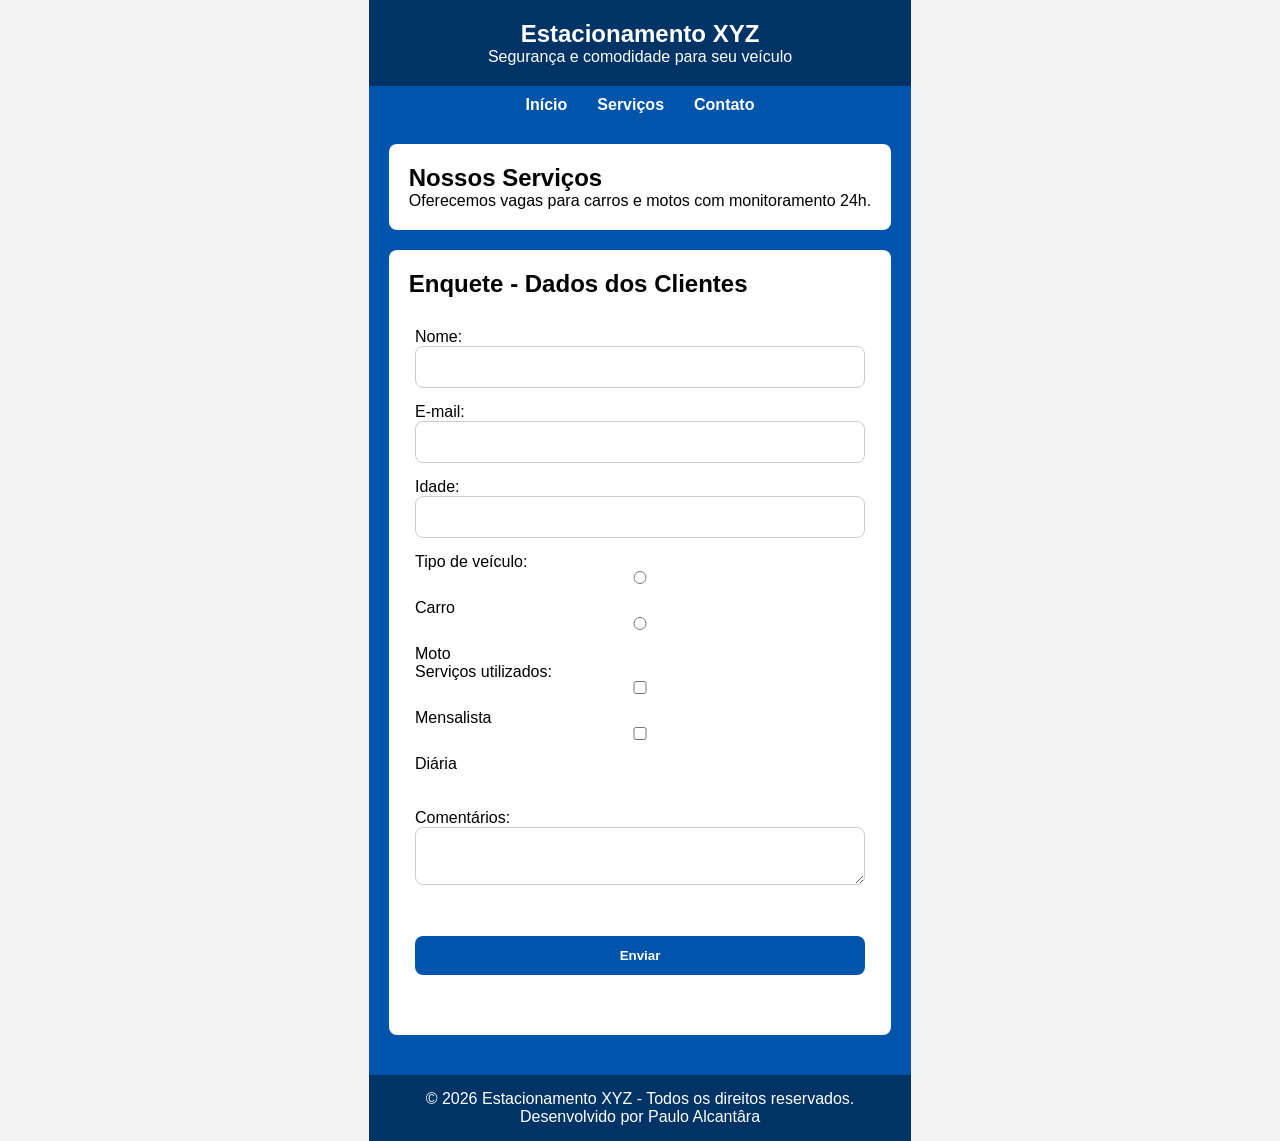
<file: index.html>
<!DOCTYPE html>
<html lang="pt-BR">
<head>
    <meta charset="UTF-8">
    <title>Estacionamento XYZ</title>
    <link rel="stylesheet" href="style.css">
    <meta name="viewport" content="width=device-width, initial-scale=1.0">
    <nav>
   
</head>
<body>
<div class="container">
    <header>
        <h1>Estacionamento XYZ</h1>
        <p>Segurança e comodidade para seu veículo</p>
    </header>
<nav>
   <ul>
        <li><a href="index.html">Início</a></li>
        <li><a href="servicos.html">Serviços</a></li>
        <li><a href="contato.html">Contato</a></li>
    </ul>
</nav>
    <main>
        <section>
            <h2>Nossos Serviços</h2>
            <p>Oferecemos vagas para carros e motos com monitoramento 24h.</p>
        </section>

        <section>
            <h2>Enquete - Dados dos Clientes</h2>

            <form action="#" method="post">
                
                <label for="nome">Nome:</label>
                <input type="text" id="nome" name="nome" required>

                <label for="email">E-mail:</label>
                <input type="email" id="email" name="email" required>

                <label for="idade">Idade:</label>
                <input type="number" id="idade" name="idade">

                <p>Tipo de veículo:</p>
                <input type="radio" id="carro" name="veiculo" value="carro">
                <label for="carro">Carro</label>

                <input type="radio" id="moto" name="veiculo" value="moto">
                <label for="moto">Moto</label>

                <p>Serviços utilizados:</p>
                <input type="checkbox" id="mensalista" name="servico" value="mensalista">
                <label for="mensalista">Mensalista</label>

                <input type="checkbox" id="diaria" name="servico" value="diaria">
                <label for="diaria">Diária</label>

                <br><br>

                <label for="comentarios">Comentários:</label>
                <textarea id="comentarios" name="comentarios"></textarea>

                <br><br>

                <button type="submit">Enviar</button>
            </form>

        </section>
    </main>

    <footer>
        <p>&copy; 2026 Estacionamento XYZ - Todos os direitos reservados.</p>
        <p>Desenvolvido por Paulo Alcantâra</p>
    </footer>
</div>
</body>
</html>
</file>
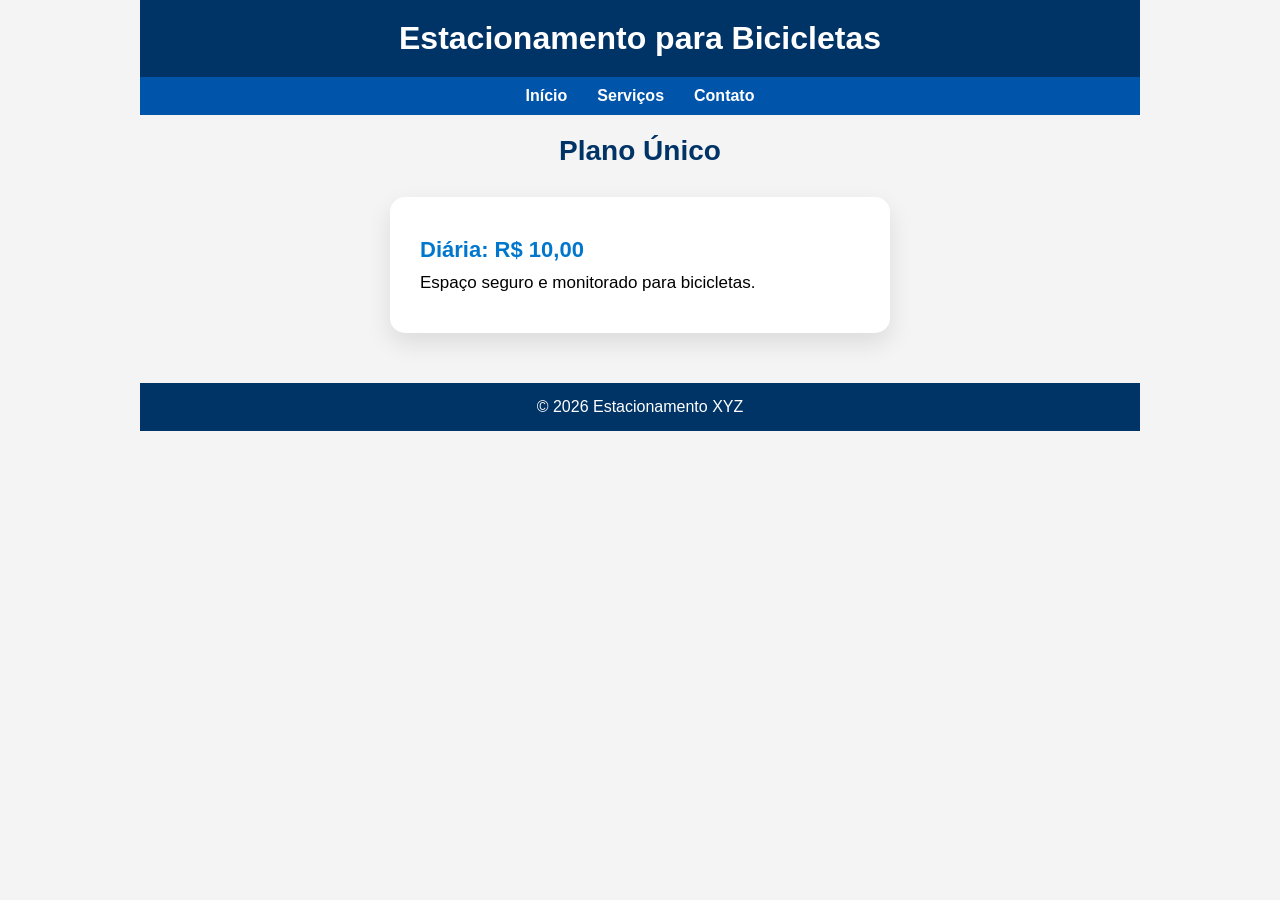
<file: bicicletas.html>
<!DOCTYPE html>
<html lang="pt-BR">
<head>
<meta charset="UTF-8">
<meta name="viewport" content="width=device-width, initial-scale=1.0">
<title>Bicicletas - Estacionamento XYZ</title>
<link rel="stylesheet" href="style.css">
</head>
<body>

<div class="container">

<header>
<h1>Estacionamento para Bicicletas</h1>
</header>

<nav>
<ul>
<li><a href="index.html">Início</a></li>
<li><a href="servicos.html">Serviços</a></li>
<li><a href="contato.html">Contato</a></li>
</ul>
</nav>

<main class="pagina-servico">
<h2>Plano Único</h2>

<div class="tabela-preco">
<p><strong>Diária: R$ 10,00</strong></p>
<p>Espaço seguro e monitorado para bicicletas.</p>
</div>

</main>

<footer>
<p>&copy; 2026 Estacionamento XYZ</p>
</footer>

</div>
</body>
</html>
</file>
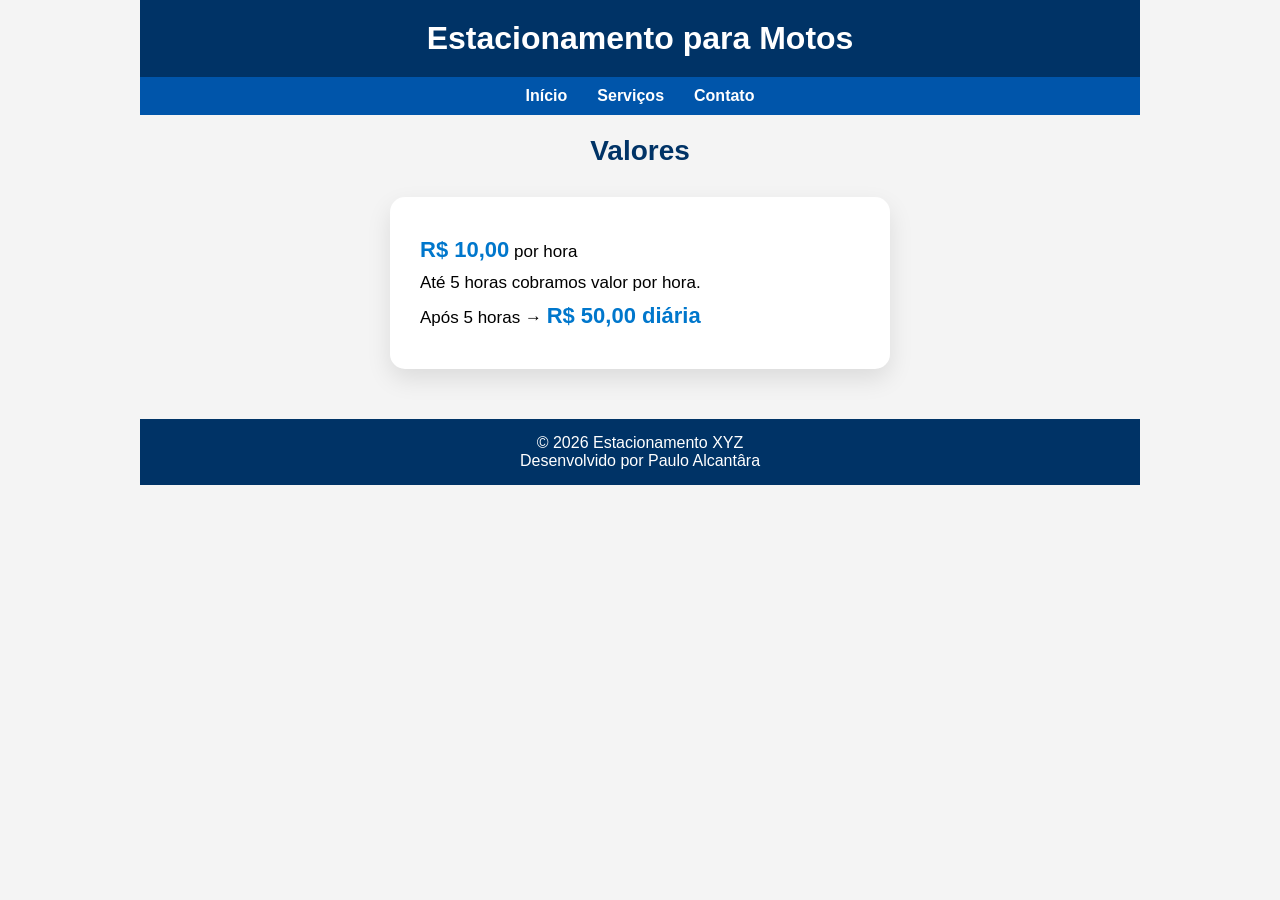
<file: carros.html>
<!DOCTYPE html>
<html lang="pt-BR">
<head>
<meta charset="UTF-8">
<meta name="viewport" content="width=device-width, initial-scale=1.0">
<title>Motos - Estacionamento XYZ</title>
<link rel="stylesheet" href="style.css">
</head>
<body>

<div class="container">

<header>
<h1>Estacionamento para Motos</h1>
</header>

<nav>
<ul>
<li><a href="index.html">Início</a></li>
<li><a href="servicos.html">Serviços</a></li>
<li><a href="contato.html">Contato</a></li>
</ul>
</nav>

<main class="pagina-servico">
<h2>Valores</h2>

<div class="tabela-preco">
<p><strong>R$ 10,00</strong> por hora</p>
<p>Até 5 horas cobramos valor por hora.</p>
<p>Após 5 horas → <strong>R$ 50,00 diária</strong></p>
</div>

</main>

<footer>
    <p>&copy; 2026 Estacionamento XYZ</p>
    <p>Desenvolvido por Paulo Alcantâra</p>
</footer>


</div>
</body>
</html>
</file>
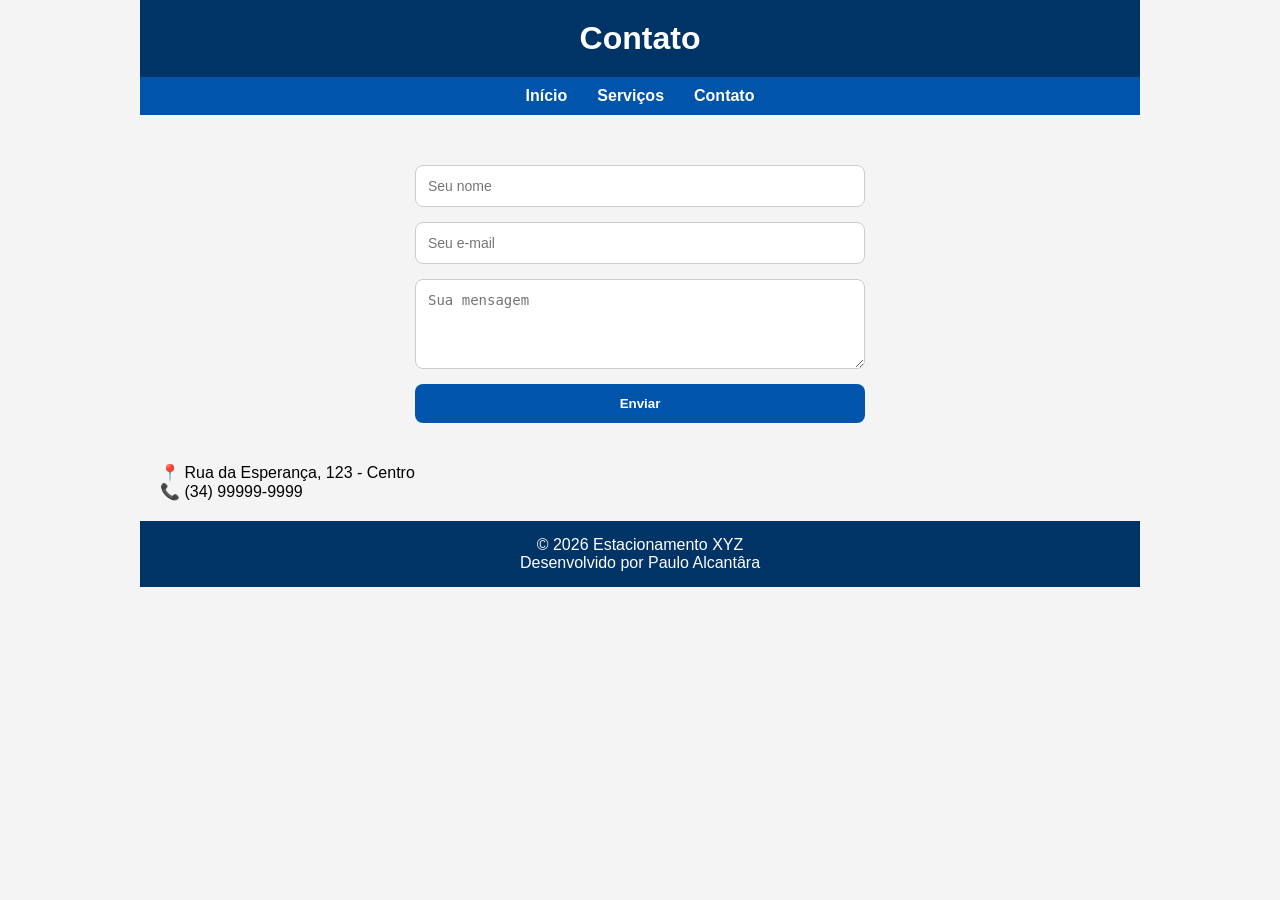
<file: Contato.html>
<!DOCTYPE html>
<html lang="pt-BR">
<head>
    <meta charset="UTF-8">
    <meta name="viewport" content="width=device-width, initial-scale=1.0">
    <title>Contato - Estacionamento XYZ</title>
    <link rel="stylesheet" href="style.css">
</head>
<body>

<div class="container">

<header>
    <h1>Contato</h1>
</header>

<nav>
    <ul>
        <li><a href="index.html">Início</a></li>
        <li><a href="servicos.html">Serviços</a></li>
        <li><a href="contato.html">Contato</a></li>
    </ul>
</nav>

<main>
    <form>
        <input type="text" placeholder="Seu nome" required>
        <input type="email" placeholder="Seu e-mail" required>
        <textarea placeholder="Sua mensagem" rows="4" required></textarea>
        <button type="submit">Enviar</button>
    </form>

    <p class="info-contato">
        📍 Rua da Esperança, 123 - Centro <br>
        📞 (34) 99999-9999
    </p>
</main>

<footer>
    <p>&copy; 2026 Estacionamento XYZ</p>
    <p>Desenvolvido por Paulo Alcantâra</p>
</footer>

</div>
</body>
</html>
</file>
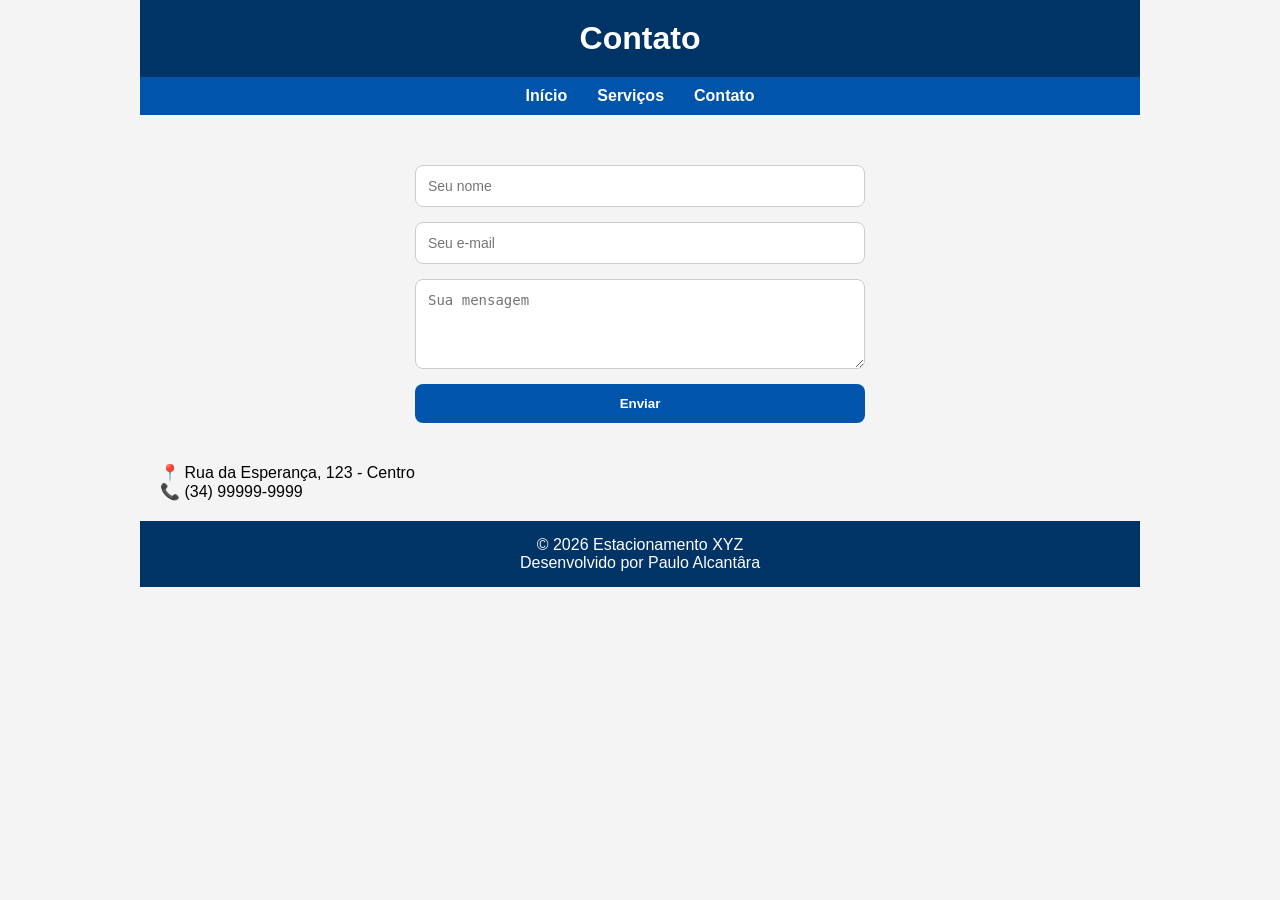
<file: contato.html>
<!DOCTYPE html>
<html lang="pt-BR">
<head>
    <meta charset="UTF-8">
    <meta name="viewport" content="width=device-width, initial-scale=1.0">
    <title>Contato - Estacionamento XYZ</title>
    <link rel="stylesheet" href="style.css">
</head>
<body>

<div class="container">

<header>
    <h1>Contato</h1>
</header>

<nav>
    <ul>
        <li><a href="index.html">Início</a></li>
        <li><a href="servicos.html">Serviços</a></li>
        <li><a href="contato.html">Contato</a></li>
    </ul>
</nav>

<main>
    <form>
        <input type="text" placeholder="Seu nome" required>
        <input type="email" placeholder="Seu e-mail" required>
        <textarea placeholder="Sua mensagem" rows="4" required></textarea>
        <button type="submit">Enviar</button>
    </form>

    <p class="info-contato">
        📍 Rua da Esperança, 123 - Centro <br>
        📞 (34) 99999-9999
    </p>
</main>

<footer>
    <p>&copy; 2026 Estacionamento XYZ</p>
    <p>Desenvolvido por Paulo Alcantâra</p>
</footer>

</div>
</body>

</html>
</file>
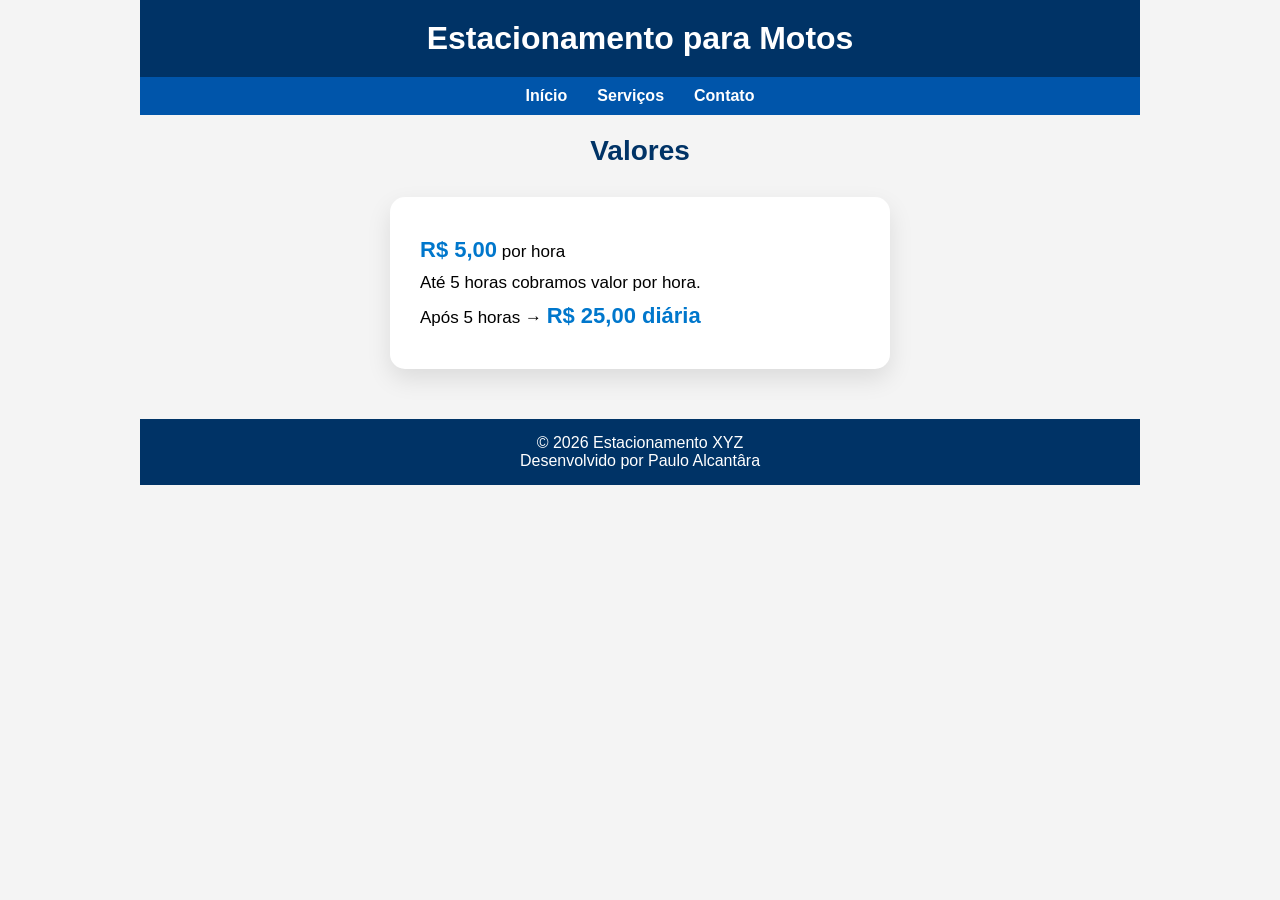
<file: Motos.html>
<!DOCTYPE html>
<html lang="pt-BR">
<head>
<meta charset="UTF-8">
<meta name="viewport" content="width=device-width, initial-scale=1.0">
<title>Motos - Estacionamento XYZ</title>
<link rel="stylesheet" href="style.css">
</head>
<body>

<div class="container">

<header>
<h1>Estacionamento para Motos</h1>
</header>

<nav>
<ul>
<li><a href="index.html">Início</a></li>
<li><a href="servicos.html">Serviços</a></li>
<li><a href="contato.html">Contato</a></li>
</ul>
</nav>

<main class="pagina-servico">
<h2>Valores</h2>

<div class="tabela-preco">
<p><strong>R$ 5,00</strong> por hora</p>
<p>Até 5 horas cobramos valor por hora.</p>
<p>Após 5 horas → <strong>R$ 25,00 diária</strong></p>
</div>

</main>

<footer>
    <p>&copy; 2026 Estacionamento XYZ</p>
    <p>Desenvolvido por Paulo Alcantâra</p>
</footer>

</div>
</body>
</html>
</file>
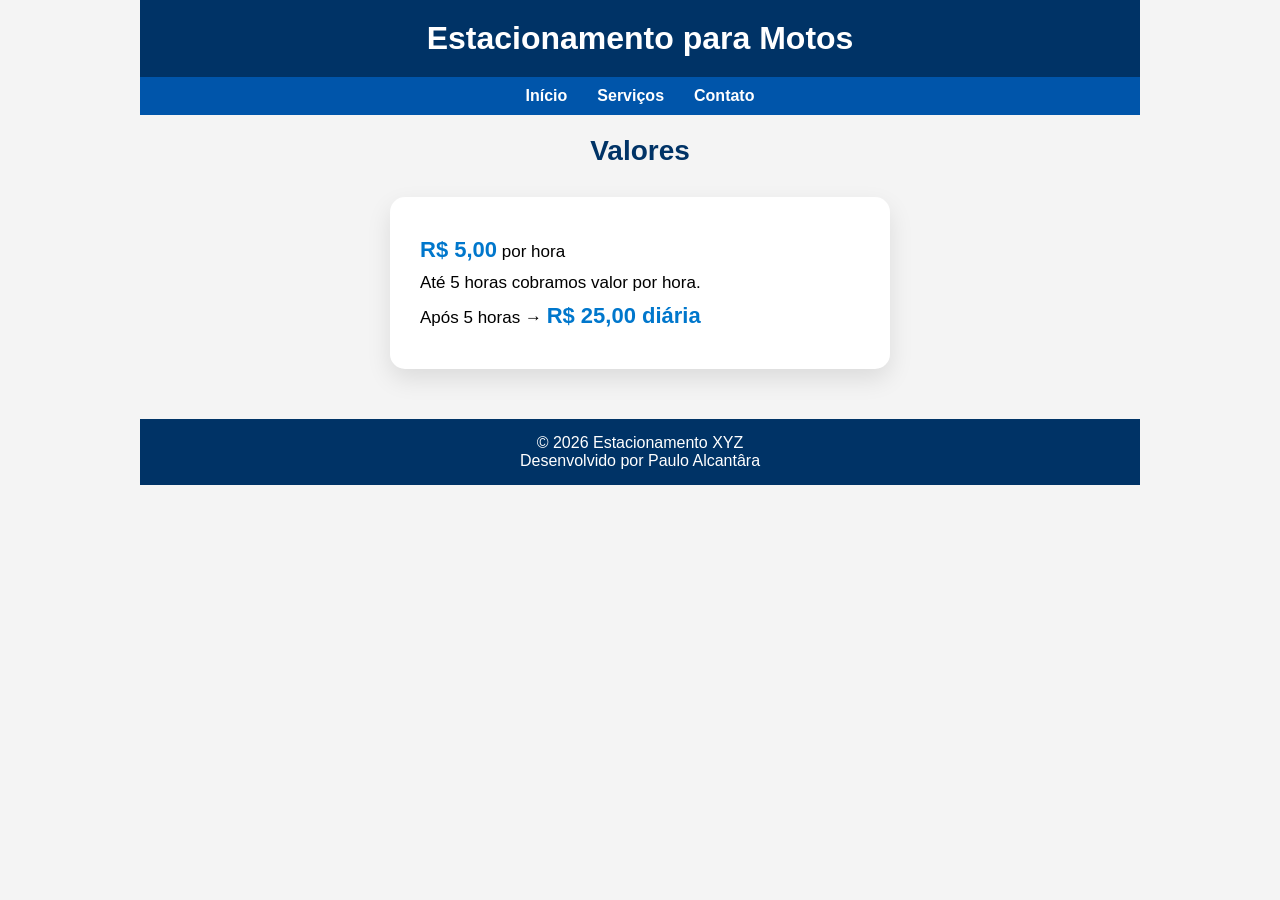
<file: motos.html>
<!DOCTYPE html>
<html lang="pt-BR">
<head>
<meta charset="UTF-8">
<meta name="viewport" content="width=device-width, initial-scale=1.0">
<title>Motos - Estacionamento XYZ</title>
<link rel="stylesheet" href="style.css">
</head>
<body>

<div class="container">

<header>
<h1>Estacionamento para Motos</h1>
</header>

<nav>
<ul>
<li><a href="index.html">Início</a></li>
<li><a href="servicos.html">Serviços</a></li>
<li><a href="contato.html">Contato</a></li>
</ul>
</nav>

<main class="pagina-servico">
<h2>Valores</h2>

<div class="tabela-preco">
<p><strong>R$ 5,00</strong> por hora</p>
<p>Até 5 horas cobramos valor por hora.</p>
<p>Após 5 horas → <strong>R$ 25,00 diária</strong></p>
</div>

</main>

<footer>
    <p>&copy; 2026 Estacionamento XYZ</p>
    <p>Desenvolvido por Paulo Alcantâra</p>
</footer>

</div>
</body>

</html>
</file>
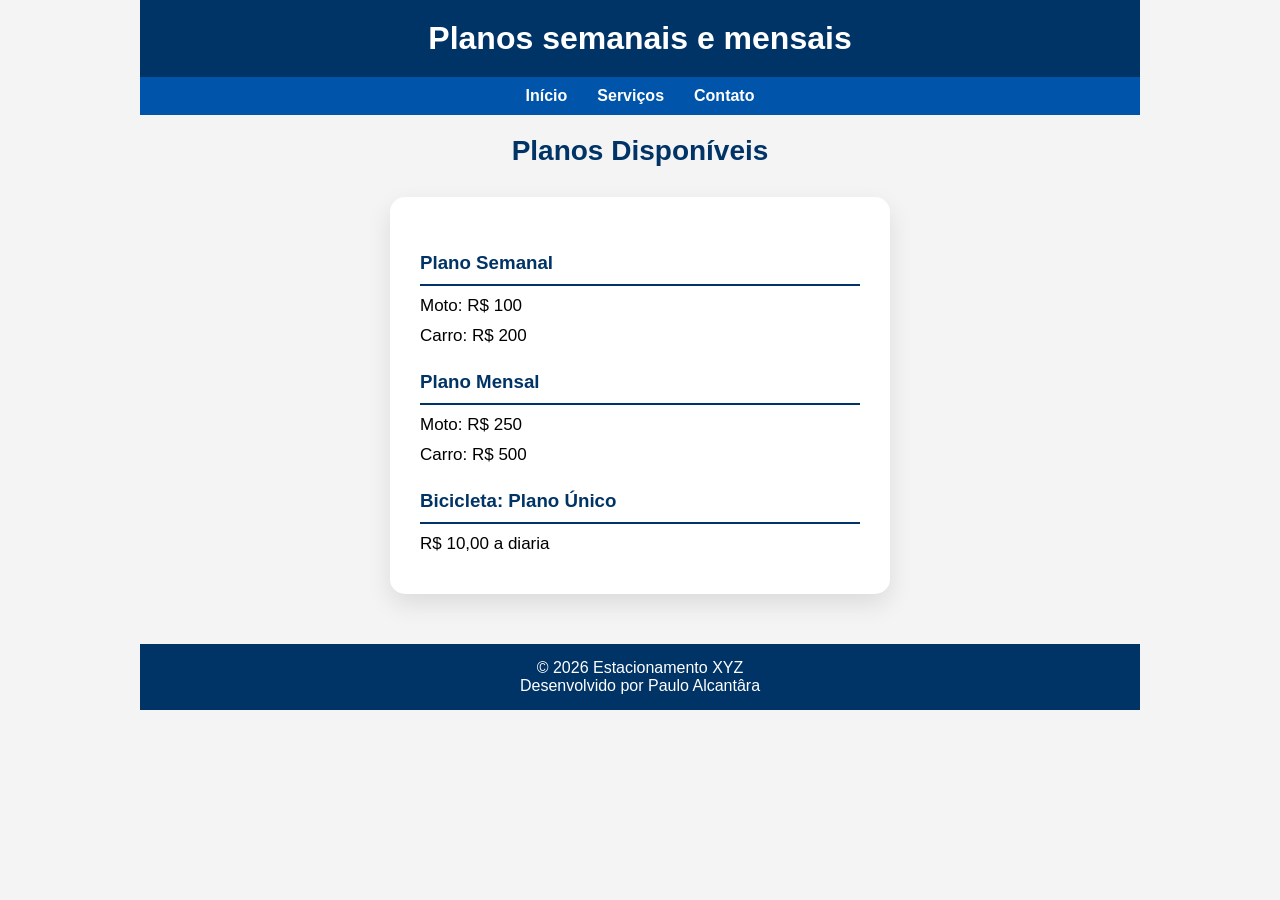
<file: planos.html>
<!DOCTYPE html>
<html lang="pt-BR">
<head>
<meta charset="UTF-8">
<meta name="viewport" content="width=device-width, initial-scale=1.0">
<title>Motos - Estacionamento XYZ</title>
<link rel="stylesheet" href="style.css">
</head>
<body>
    <div class="container">

<header>
<h1>Planos semanais e mensais</h1>
</header>

<nav>
<ul>
<li><a href="index.html">Início</a></li>
<li><a href="servicos.html">Serviços</a></li>
<li><a href="contato.html">Contato</a></li>
</ul>
</nav>


<main class="pagina-servico">
    <h2>Planos Disponíveis</h2>

    <div class="tabela-preco">
        <h3>Plano Semanal</h3>
        <p>Moto: R$ 100</p>
        <p>Carro: R$ 200</p>

        <h3>Plano Mensal</h3>
        <p>Moto: R$ 250</p>
        <p>Carro: R$ 500</p>
        <h3>Bicicleta: Plano Único</h3>
        <p>R$ 10,00 a diaria</p>

    </div>
</main>

<footer>
    <p>&copy; 2026 Estacionamento XYZ</p>
    <p>Desenvolvido por Paulo Alcantâra</p>
</footer>

</div>
</body>
</html>
</file>
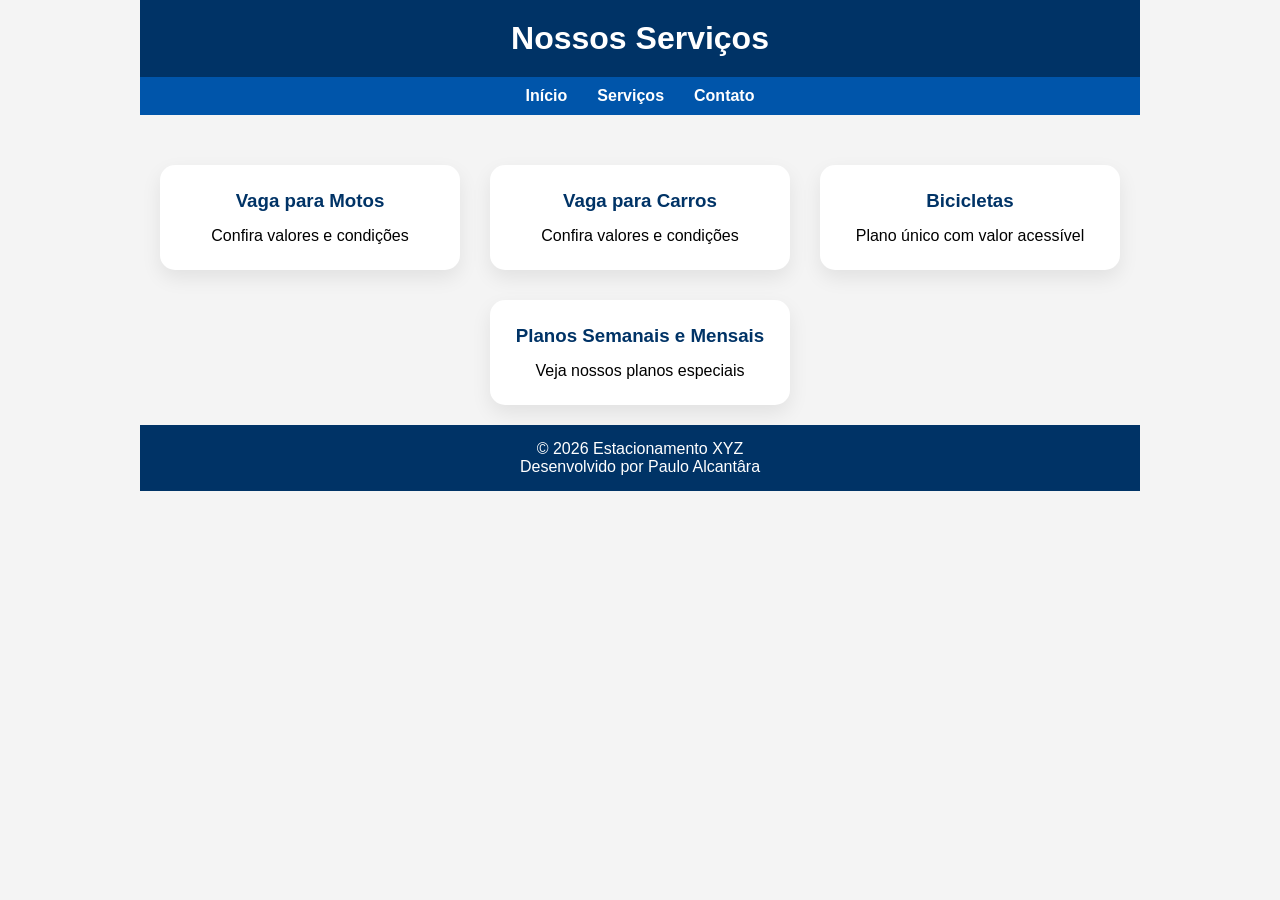
<file: servicos.html>
<!DOCTYPE html>
<html lang="pt-BR">
<head>
    <meta charset="UTF-8">
    <meta name="viewport" content="width=device-width, initial-scale=1.0">
    <title>Serviços - Estacionamento XYZ</title>
    <link rel="stylesheet" href="style.css">
</head>
<body>

<div class="container">

<header>
    <h1>Nossos Serviços</h1>
</header>

<nav>
    <ul>
        <li><a href="index.html">Início</a></li>
        <li><a href="servicos.html">Serviços</a></li>
        <li><a href="contato.html">Contato</a></li>
    </ul>
</nav>

<main>
    <div class="cards">
<div class="card">
    <a href="motos.html">
        <h3>Vaga para Motos</h3>
        <p>Confira valores e condições</p>
    </a>
</div>

<div class="card">
    <a href="carros.html">
        <h3>Vaga para Carros</h3>
        <p>Confira valores e condições</p>
    </a>
</div>
<div class="card">
    <a href="bicicletas.html">
        <h3>Bicicletas</h3>
        <p>Plano único com valor acessível</p>
    </a>
</div>

<div class="card">
    <a href="planos.html">
        <h3>Planos Semanais e Mensais</h3>
        <p>Veja nossos planos especiais</p>
    </a>
</div>

    </div>
</main>

<footer>
    <p>&copy; 2026 Estacionamento XYZ</p>
    <p>Desenvolvido por Paulo Alcantâra</p>
</footer>

</div>
</body>
</html>
</file>
<file: style.css>
/* Reset */
* {
    margin: 0;
    padding: 0;
    box-sizing: border-box;
}
.card a {
    text-decoration: none; /* remove sublinhado */
    color: inherit; /* mantém a cor original do texto */
    display: block; /* faz o link ocupar todo o card */
}
.cards {
    display: flex;
    justify-content: center;
    gap: 30px;
    flex-wrap: wrap;
    margin-top: 30px;
}

.card {
    background: white;
    width: 300px;
    padding: 25px;
    border-radius: 15px;
    text-align: center;
    box-shadow: 0 8px 20px rgba(0,0,0,0.08);
    transition: all 0.3s ease;
}

.card h3 {
    margin-bottom: 15px;
    color: #003366;
}

.card:hover {
    transform: translateY(-10px);
    box-shadow: 0 12px 25px rgba(0,0,0,0.15);
}

/* Corpo */
body {
    font-family: Arial, sans-serif;
    background-color: #f4f4f4;

    display: flex;
    justify-content: center; /* Centraliza horizontal */
    body {
    font-family: 'Segoe UI', Arial, sans-serif;
    background: linear-gradient(to right, #f4f4f4, #e9eef5);
}
}

/* Container principal */
.container {
    width: 100%;
    max-width: 1000px; /* Limita largura no desktop */
}

/* Cabeçalho */
header {
    background-color: #003366;
    color: white;
    text-align: center;
    padding: 20px;
}

/* Menu */
nav {
    background-color: #0055aa;
}

nav ul {
    list-style: none;
    display: flex;
    justify-content: center;
    flex-wrap: wrap; /* Permite quebrar no celular */
}

nav ul li {
    margin: 10px 15px;
}

nav ul li a {
    color: white;
    text-decoration: none;
    font-weight: bold;
}

/* Conteúdo */
main {
    padding: 20px;
}

section {
    background-color: white;
    padding: 20px;
    margin-bottom: 20px;
    border-radius: 8px;
}

/* Formulário */
form {
    display: flex;
    flex-direction: column;
}

form input,
form textarea,
form button {
    padding: 10px;
    margin-bottom: 10px;
    width: 100%;
}

button {
    background-color: #003366;
    color: white;
    border: none;
    cursor: pointer;
    transition: 0.3s;
}

button:hover {
    background-color: #001f3f;
}

/* Rodapé */
footer {
    background-color: #003366;
    color: white;
    text-align: center;
    padding: 15px;
}

/* Responsividade */
@media (max-width: 600px) {
    header h1 {
        font-size: 20px;
    }

    nav ul {
        flex-direction: column;
        align-items: center;
    }
}
#contato {
    text-align: center;
}

form {
    max-width: 450px;
    margin: 30px auto;
    display: flex;
    flex-direction: column;
}

form input,
form textarea {
    padding: 12px;
    margin-bottom: 15px;
    border-radius: 8px;
    border: 1px solid #ccc;
    font-size: 14px;
    transition: 0.3s;
}

form input:focus,
form textarea:focus {
    border-color: #0055aa;
    outline: none;
    box-shadow: 0 0 8px rgba(0,85,170,0.2);
}

form button {
    padding: 12px;
    border-radius: 8px;
    background-color: #0055aa;
    color: white;
    border: none;
    font-weight: bold;
    cursor: pointer;
    transition: 0.3s;
}

form button:hover {
    background-color: #003366;
}

info-contato {
    margin-top: 20px;
    font-size: 15px;
}


.tabela-preco {
    background: white;
    padding: 30px;
    margin: 30px auto;
    max-width: 500px;
    border-radius: 15px;
    box-shadow: 0 10px 25px rgba(0,0,0,0.1);
}

.tabela-preco h3 {
    margin-top: 25px;
    padding-bottom: 10px;
    border-bottom: 2px solid #003366;
    color: #003366;
}

.tabela-preco p {
    margin: 10px 0;
    font-size: 17px;
}
.tabela-preco strong {
    font-size: 22px;
    color: #0077cc;
}
.pagina-servico h2 {
    text-align: center;
    margin-bottom: 30px;
    font-size: 28px;
    color: #003366;
    position: relative;
}

.pagina-servico h2::after {
    content: "";
    width: 60px;
    height: 3px;
    background-color: #0055aa;
    display: none;
    margin: 10px auto 0;
}
</file>
